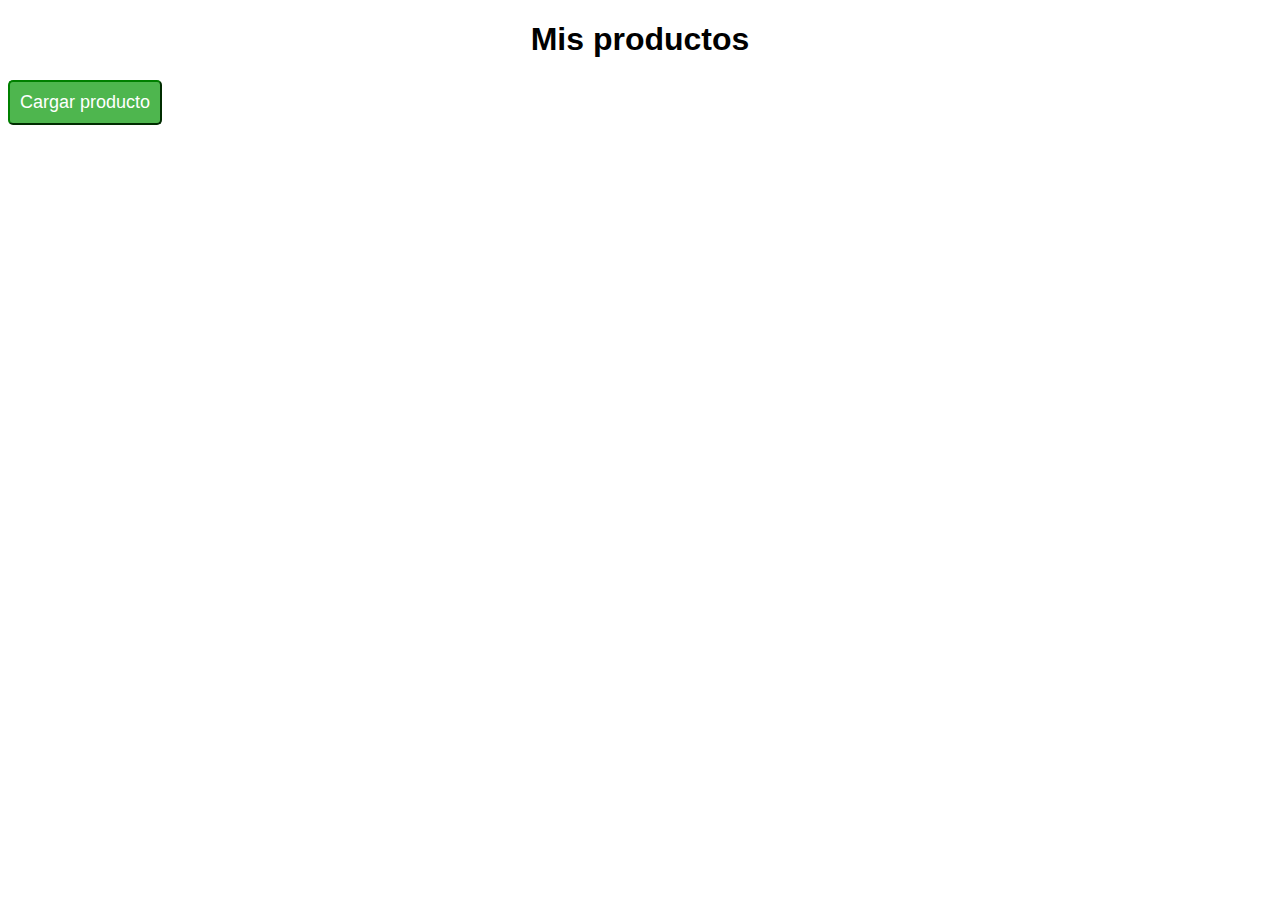
<file: CRUD/index.html>
<!DOCTYPE html>
<html lang="en">

<head>
    <meta charset="UTF-8">
    <meta http-equiv="X-UA-Compatible" content="IE=edge">
    <meta name="viewport" content="width=device-width, initial-scale=1.0">
    <title>CRUD</title>
    <link rel="stylesheet" href="style.css">
</head>

<body>
    <h1>Mis productos</h1>
    <button id="boton-cargar">Cargar producto</button>
    
    <div class="form-container">
        <form id="formulario-cargar">
            <h2>Cargar Producto</h2>
            <label for="nombre">Nombre:</label>
            <input type="text" id="cargar-nombre">
            
            <label for="imagen">Imagen:</label>
            <input type="text" id="cargar-imagen">
            
            <label for="precio">Precio:</label>
            <input type="text" id="cargar-precio">
            
            <label for="stock">Stock:</label>
            <input type="text" id="cargar-stock">
            
            <button type="submit" id="cargar-boton">Cargar producto</button>
        </form>
    </div>
    <div class="cards-container" id="cards-container"></div>

    <div class="form-container">
        <form id="formulario-modificar">
            <h2>Modificar Producto</h2>
            <label for="nombre">Nombre:</label>
            <input type="text" id="modificar-nombre">

            <label for="imagen">Imagen:</label>
            <input type="text" id="modificar-imagen">

            <label for="precio">Precio:</label>
            <input type="text" id="modificar-precio">

            <label for="stock">Stock:</label>
            <input type="text" id="modificar-stock">

            <button type="submit">Guardar</button>
        </form>
    </div>

    <script src="main.js"></script>
</body>

</html>
</file>
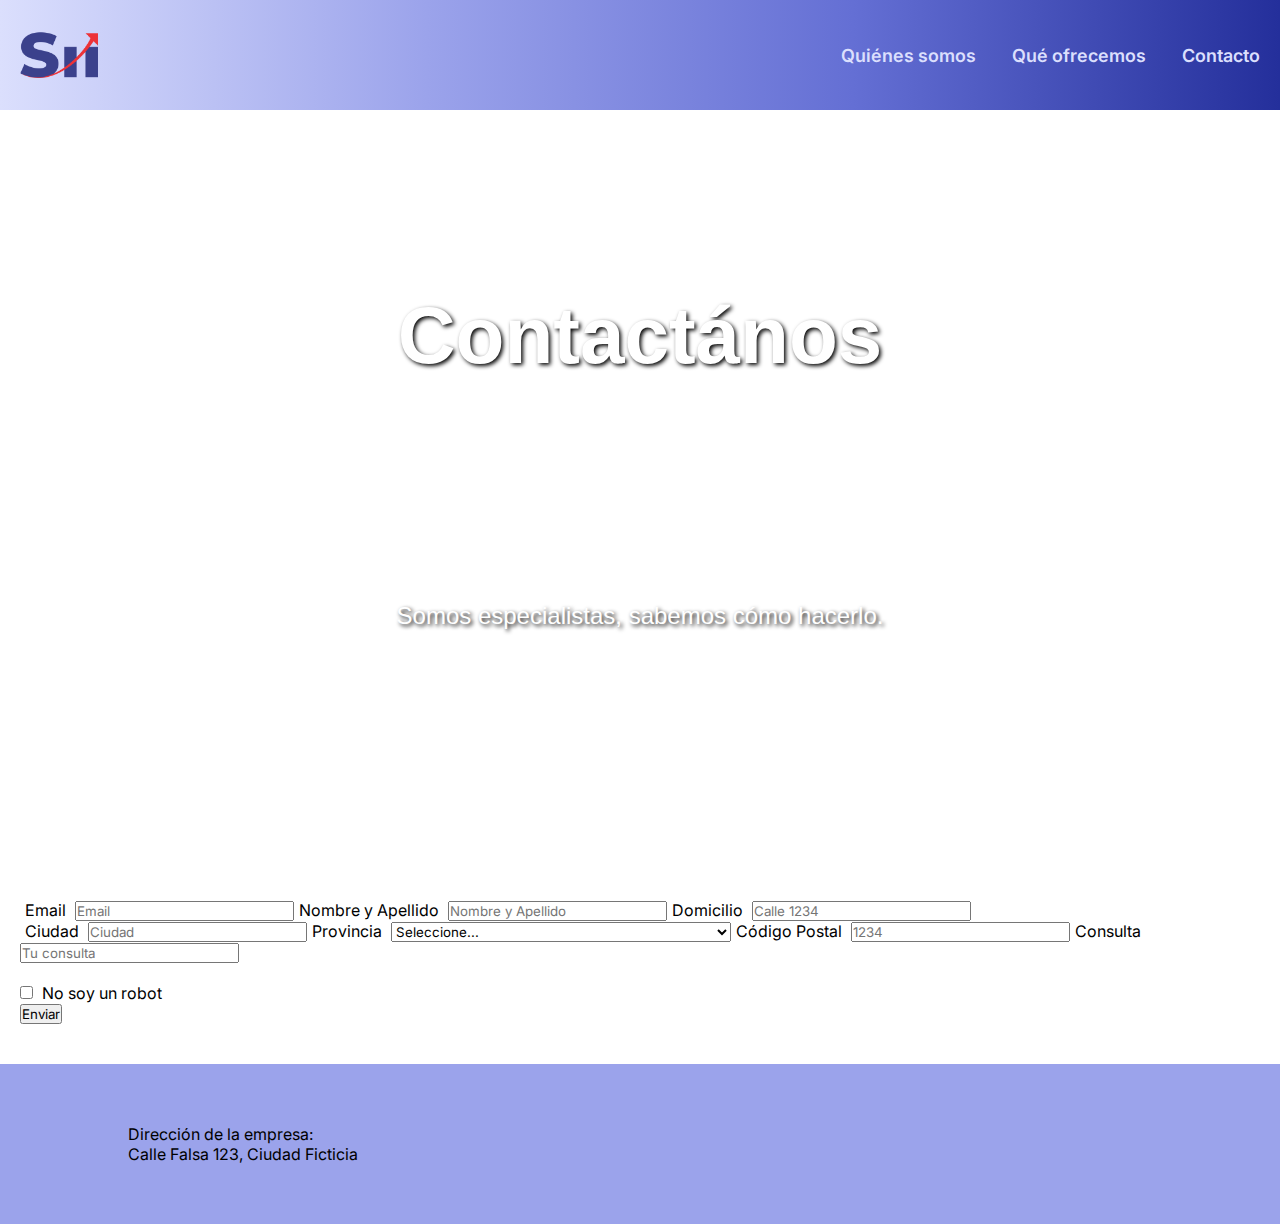
<file: TP_FrontEnd/formulario.html>
<!DOCTYPE html>
<html lang="es">

<head>
  <meta charset="UTF-8">
  <meta http-equiv="X-UA-Compatible" content="IE=edge">
  <meta name="viewport" content="width=device-width, initial-scale=1.0">
  <title>Contacto</title>
  <link rel="shortcout icon" href="./Image/SII logo.png">
  <!-- Bootstrap css -->
  <link href="https://cdn.jsdelivr.net/npm/bootstrap@5.0.2/dist/css/bootstrap.min.css" rel="stylesheet"
    integrity="sha384-EVSTQN3/azprG1Anm3QDgpJLIm9Nao0Yz1ztcQTwFspd3yD65VohhpuuCOmLASjC" crossorigin="anonymous">
  <link href="https://fonts.googleapis.com/css2?family=Roboto&display=swap" rel="stylesheet">
  <link rel="stylesheet" href="./css/estilos.css">
  <link rel="stylesheet" href="./css/formulario.css">

</head>

<body>
  <my-header></my-header>
  <section class="hero">
    <div class="hero-text animate__animated animate__fadeIn">
      <h1 class=hero01>Contactános</h1>
      <br>
      <br>
      <p class=hero1>Somos especialistas, sabemos cómo hacerlo.</p>
    </div>
  </section>
  <div class="container border mt-3 bg-light">
    <form>
      <div class="form-row">
        <div class="form-group col-md-6">
          <label for="inputEmail4">Email</label>
          <input type="email" class="form-control" id="inputEmail4" placeholder="Email">
          <p id="emailError"></p>
        </div>
        <div class="form-group col-md-6">
          <label for="inputPassword4">Nombre y Apellido</label>
          <input type="name" class="form-control" id="inputName4" placeholder="Nombre y Apellido">
          <p id="nameError"></p>
        </div>
      </div>
      <div class="form-group">
        <label for="inputAddress">Domicilio</label>
        <input type="text" class="form-control" id="inputAddress" placeholder="Calle 1234">
        <p id="addressError"></p>
      </div>
      <div class="form-row">
        <div class="form-group col-md-6">
          <label for="inputCity">Ciudad</label>
          <input type="text" class="form-control" id="inputCiudad" placeholder="Ciudad">
          <p id="inputCiudadError"></p>
        </div>
        <div class="form-group col-md-4">
          <label for="inputState">Provincia</label>
          <select id="inputState" class="form-control">
            <option selected>Seleccione...</option>
            <option>Buenos Aires</option>
            <option>Ciudad Autónoma de Buenos Aires</option>
            <option>Catamarca</option>
            <option>Chaco</option>
            <option>Chubut</option>
            <option>Córdoba</option>
            <option>Corrientes</option>
            <option>Entre Ríos</option>
            <option>Formosa</option>
            <option>Jujuy</option>
            <option>La Pampa</option>
            <option>La Rioja</option>
            <option>Mendoza</option>
            <option>Misiones</option>
            <option>Neuquén</option>
            <option>Río Negro</option>
            <option>Salta</option>
            <option>San Juan</option>
            <option>San Luis</option>
            <option>Santa Cruz</option>
            <option>Santa Fe</option>
            <option>Santiago del Estero</option>
            <option>Tierra del Fuego, Antártida e Islas del Atlántico Sur</option>
            <option>Tucumán</option>
          </select>
        </div>
        <div class="form-group col-md-2">
          <label for="inputCodigoPostal">Código Postal</label>
          <input type="text" class="form-control" id="inputCodigoPostal" placeholder="1234">
          <p id="postalCodeError"></p>
        </div>
        <div class="form-group">
          <label for="inputConsulta">Consulta</label>
          <input type="text" class="form-control" id="inputConsulta" placeholder="Tu consulta" rows="10">
          <p id="consultaError"></p>
        </div>
        <br>
        <div class="form-group">
          <div class="form-check">
            <input class="form-check-input" type="checkbox" id="gridCheck">
            <label class="form-check-label" for="gridCheck">
              No soy un robot
            </label>
          </div>
        </div>
        <button type="submit" class="btn btn-primary">Enviar</button>
        <br><br>
    </form>
  </div>
  </div>

  <script src="./js/main.js"></script>
  <script src="./js/formulario.js"></script>
  <!-- Bootstrap js -->
  <script src="https://cdn.jsdelivr.net/npm/bootstrap@5.0.2/dist/js/bootstrap.bundle.min.js"
    integrity="sha384-MrcW6ZMFYlzcLA8Nl+NtUVF0sA7MsXsP1UyJoMp4YLEuNSfAP+JcXn/tWtIaxVXM"
    crossorigin="anonymous"></script>
</body>
<my-footer></my-footer>

</html>
</file>
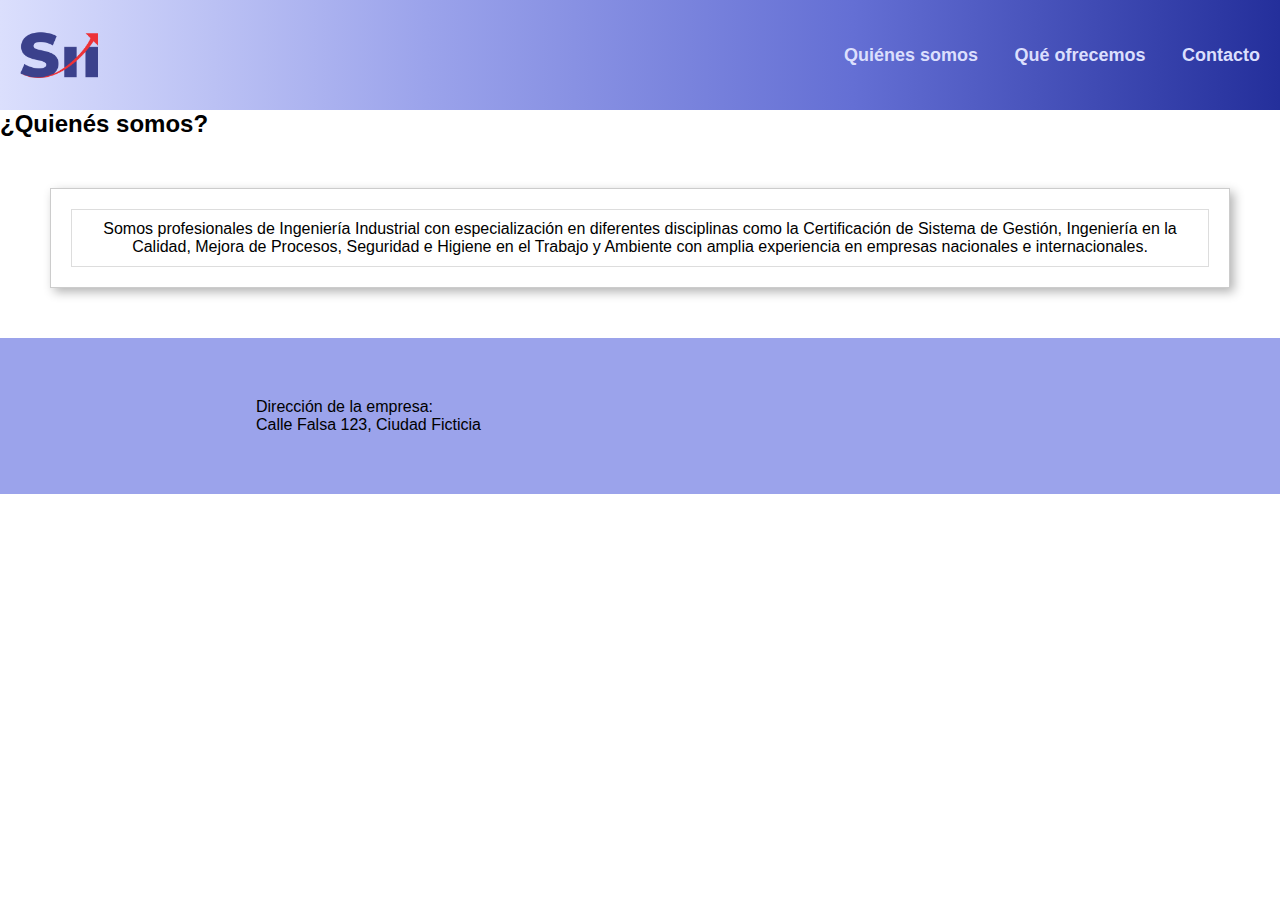
<file: TP_FrontEnd/quienesSomos.html>
<!DOCTYPE html>
<html lang="en">
<head>
    <meta charset="UTF-8">
    <meta http-equiv="X-UA-Compatible" content="IE=edge">
    <meta name="viewport" content="width=device-width, initial-scale=1.0">
    <title>Quienes somos?</title>
    <link rel="shortcout icon" href="./Image/SII logo.png">
    <link rel="stylesheet" href="./css/quienesSomos.css">
</head>
<body>
    <header>
        <div class="logo">
            <a href="index.html"><img src="./Image/SII logo.png" alt="Logo"></a>
        </div>

        <nav class="nav">
            <ul>
                <li><a href="./quienesSomos.html">Quiénes somos</a></li>
                <li><a href="./servicios.html" >Qué ofrecemos</a></li>
                <li><a href="./formulario.html">Contacto</a></li>
            </ul>
        </nav>
    </header>
    <section>
            <h2>¿Quienés somos?</h2>
        <div id="users"></div>
        <div class="text-container">
            <p>Somos profesionales de Ingeniería Industrial con especialización en diferentes disciplinas como la Certificación de Sistema de Gestión, Ingeniería en la Calidad, Mejora de Procesos, Seguridad e Higiene en el Trabajo y Ambiente con amplia experiencia en empresas nacionales e internacionales.

            </p>
        </div>
    </section>



    <footer class="fila">
        <div class=" col-6">
            <div class="direccion">
                <p>Dirección de la empresa: <br>
                    Calle Falsa 123, Ciudad Ficticia</p>
            </div>
        </div>
    </footer>
    <script src="./js/quienesSomos.js"></script>
</body>
</html>
</file>
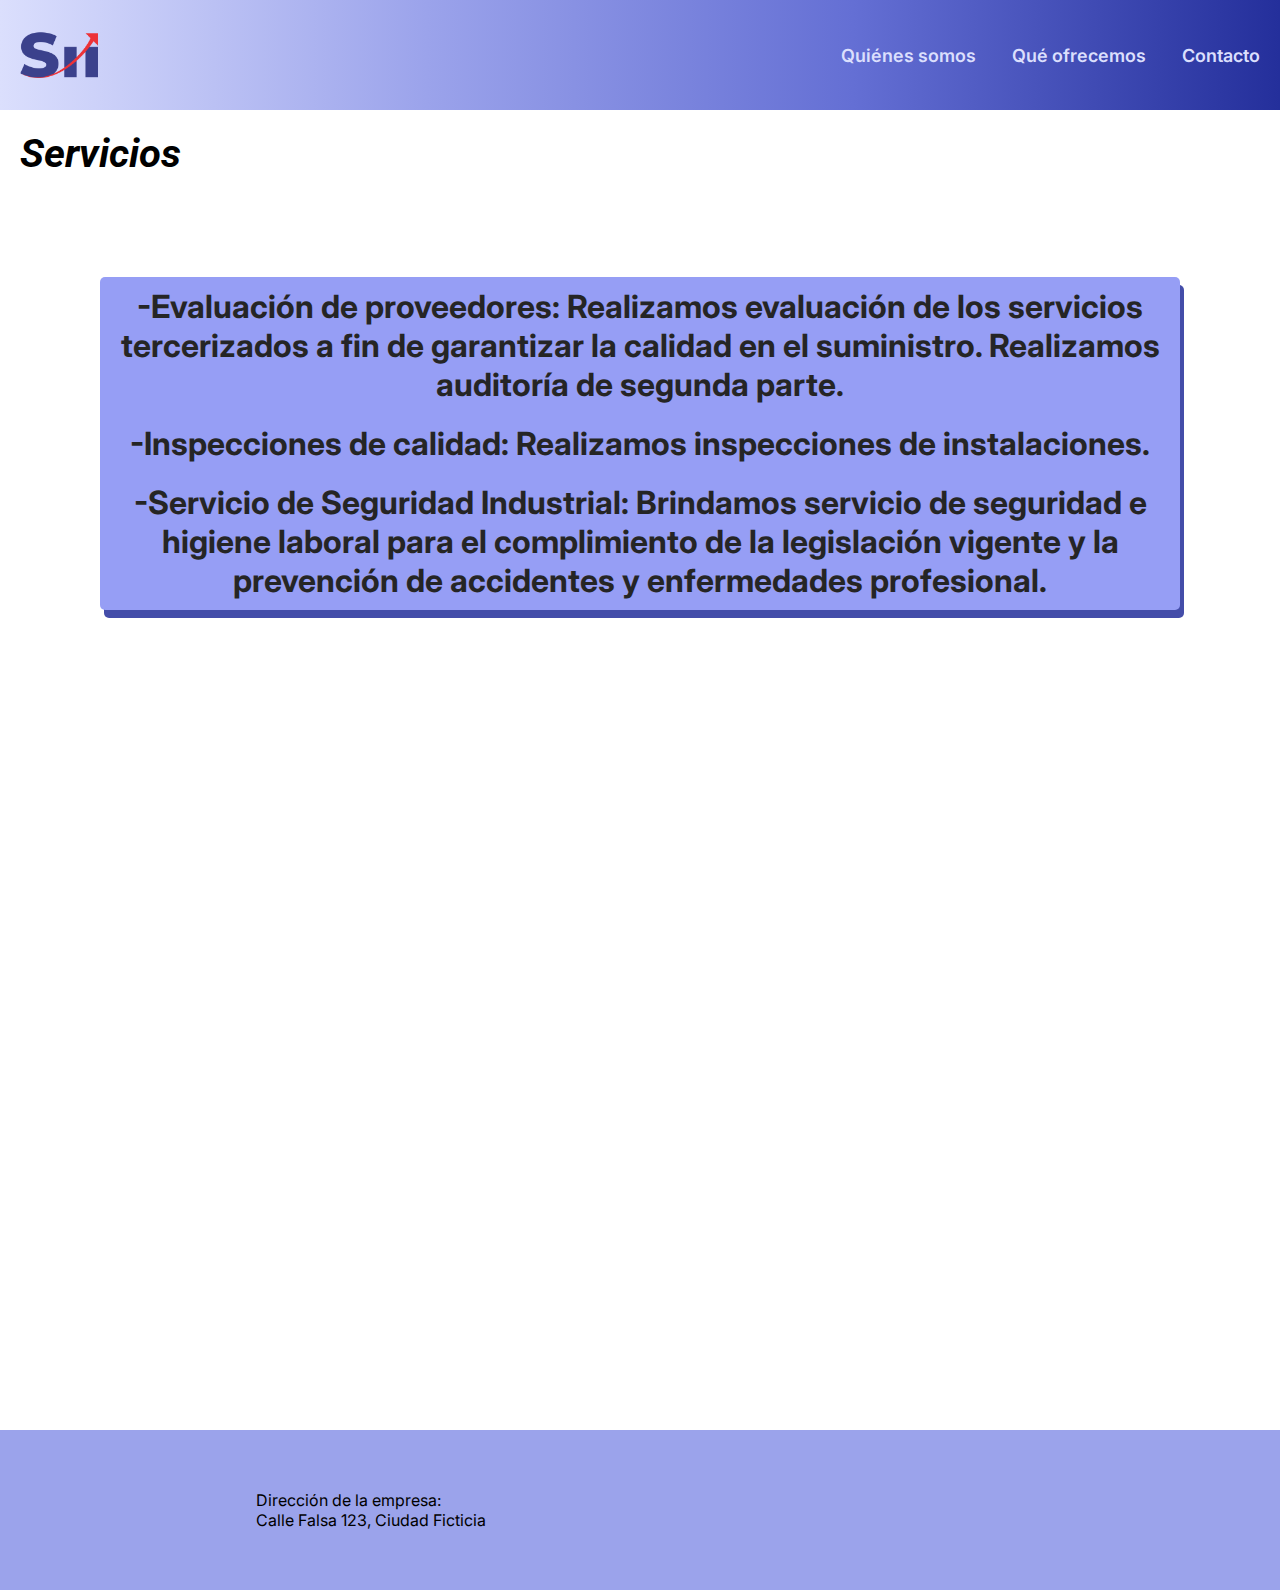
<file: TP_FrontEnd/servicios.html>
<!DOCTYPE html>
<html lang="en">

<head>
    <meta charset="UTF-8">
    <meta http-equiv="X-UA-Compatible" content="IE=edge">
    <meta name="viewport" content="width=device-width, initial-scale=1.0">
    <title>Qué ofrecemos?</title>
    <link rel="shortcout icon" href="./Image/SII logo.png">
    <link href="https://fonts.googleapis.com/css2?family=Roboto&display=swap" rel="stylesheet">
    <link rel="stylesheet" href="https://cdnjs.cloudflare.com/ajax/libs/animate.css/4.1.1/animate.min.css" />
    <link rel="stylesheet" href="./css/servicios.css">
    <link rel="stylesheet" href="https://cdnjs.cloudflare.com/ajax/libs/font-awesome/4.7.0/css/font-awesome.min.css">

</head>

<body>
    <header>
        <div class="logo">
            <a href="index.html"><img src="./Image/SII logo.png" alt="Logo"></a>
        </div>

        <nav class="nav">
            <ul>
                <li><a href="./quienesSomos.html">Quiénes somos</a></li>
                <li><a href="./servicios.html">Qué ofrecemos</a></li>
                <li><a href="./formulario.html">Contacto</a></li>
                
            </ul>
        </nav>
    </header>
    <div class="fila">

        <section class="col-lg-12 col-md-12 col-xl-12 ">
            <h2>Servicios</h2>

            <ul class="lista">
                <li>-Evaluación de proveedores: Realizamos evaluación de los servicios tercerizados a fin de garantizar
                    la calidad en el suministro. Realizamos auditoría de segunda parte.</li>
                <li>-Inspecciones de calidad: Realizamos inspecciones de instalaciones.</li>
                <li>-Servicio de Seguridad Industrial: Brindamos servicio de seguridad e higiene laboral para el
                    complimiento de la legislación vigente y la prevención de accidentes y enfermedades profesional.
                </li>
            </ul>
            <div class="card-row">
                <div class="card">
                    <a href="https://www.iso.org/home.html" target="_blanck">
                        <img src="./Image/sist_gestion.jpg" alt="Imagen" class="card-img">
                        <div class="card-content">
                            <h3 class="card-title">Certificación de Sistema de Gestión.</h3>
                            <p class="card-text">Consultoría para que las organizaciones certifiquen
                                sus sistemas. </p>
                        </div>
                    </a>
                </div>
                <div class="card">
                    <a href="https://www.iso.org/iso-9001-quality-management.html" target="_blank">
                        <img src="./Image/iso_9001_2015.png" alt="Imagen" class="card-img">
                        <div class="card-content">
                            <h3 class="card-title">ISO 9.001:2015</h3>
                            <p class="card-text">Sistema de Gestión de la calidad - Requisitos.</p>
                        </div>
                    </a>
                </div>
                <div class="card">
                    <a href="https://www.iso.org/iso-14001-environmental-management.html" target="_blank">
                        <img src="./Image/iso-14001.png" alt="Imagen" class="card-img">
                        <div class="card-content">
                            <h3 class="card-title">ISO 14.001</h3>
                            <p class="card-text">Sistema de Gestión Ambiental.</p>
                        </div>
                    </a>
                </div>
            </div>
            <div class="card-row">
                <div class="card">
                    <a href="https://www.iso.org/iso-45001-occupational-health-and-safety.html" target="_blank">
                        <img src="./Image/ISO-45001.jpg" alt="Imagen" class="card-img">
                        <div class="card-content">
                            <h3 class="card-title">ISO 45.001</h3>
                            <p class="card-text">Sistema de gestión de seguridad y salud laboral</p>
                        </div>
                    </a>
                </div>
                <div class="card">
                    <a href="https://www.iso.org/iso-13485-medical-devices.html" target="_blank">
                        <img src="./Image/iso-13485.png" alt="Imagen" class="card-img">
                        <div class="card-content">
                            <h3 class="card-title">ISO 13.485</h3>
                            <p class="card-text">Sistema de gestión de la calidad para el suministro de dispositivos
                                médicos.</p>
                        </div>
                    </a>
                </div>
                <div class="card">
                    <a href="https://www.iso.org/iso-13485-medical-devices.html" target="_blank">
                        <img src="./Image/kaizen.jpg" alt="Imagen" class="card-img">
                        <div class="card-content">
                            <h3 class="card-title">Servicio de mejora de procesos (Kaisen)</h3>
                            <p class="card-text">Contamos con especialistas en la mejora continua.</p>
                        </div>
                    </a>
                </div>
            </div>
        </section>

    </div>

    <footer class="fila">
        <div class=" col-6">
            <div class="direccion">
                <p>Dirección de la empresa: <br>
                    Calle Falsa 123, Ciudad Ficticia</p>
            </div>
        </div>
    </footer>
    </div>

    <script src="./js/servicios.js"></script>


</body>

</html>
</file>
<file: CRUD/style.css>
*{
    font-family: 'Gill Sans', 'Gill Sans MT', Calibri, 'Trebuchet MS', sans-serif;
}
h1 {
    text-align: center;
}
.card-content {
    box-shadow: 0 2px 4px rgba(0, 0, 0, 0.2); /* Agrega sombra a la tarjeta */
    margin-bottom: 10px;
    background-color: white;
  }
  
.card-buttons button {
background-color: transparent;
border: none;
cursor: pointer;
transition: transform 0.3s ease; /* Agrega una transición suave al efecto hover */
}

.card-buttons button:hover {
transform: scale(1.1); /* Cambia el tamaño del botón al hacer hover */
}

.cards-container {
    display: flex;
    flex-wrap: wrap;
    justify-content: center;
}

.card {
    text-align: center;
    border: 1px solid #ccc;
    border-radius: 8px;
    margin: 10px;
    padding: 10px;
    width: 200px;
    background-color: #aec9fc;
}


.card-image {
    width: 100%;
    height: auto;
}

.card-buttons {
    display: flex;
    justify-content: space-between;
}

.form-container {
    margin-top: 20px;
}



.modify-button img, .delete-button img{
  width: 20px;

}

#boton-cargar{
    font-size: large;
    padding: 10px;
    border-radius: 5px;
    border-color: green;
    background-color: rgb(78, 182, 78);
    color: white;
}

#boton-cargar:hover {
    background-color: rgb(113, 212, 113);
}

.form-container {
    max-width: 400px; /* Ajusta el ancho máximo del contenedor del formulario según sea necesario */
    margin: 0 auto; /* Centra el formulario horizontalmente */
  }
  
  form {
    display: flex;
    flex-direction: column;
    align-items: center;
    padding: 20px;
    background-color: #9abaf7;
    border-radius: 10px;
  }
  
  form h2 {
    margin-bottom: 20px;
  }
  
  label {
    font-weight: bold;
    margin-bottom: 5px;
  }
  
  input[type="text"] {
    width: 94%;
    padding: 10px;
    margin-bottom: 10px;
    border: 1px solid #6c82e2;
    border-radius: 5px;
  }
  
  button[type="submit"] {
    width: 100%;
    padding: 10px;
    background-color: #4caf50;
    color: #fff;
    border: none;
    border-radius: 5px;
    cursor: pointer;
  }
  
  button[type="submit"]:hover {
    background-color: #45a049;
  }


  .overlay {
    position: fixed;
    top: 0;
    left: 0;
    width: 100%;
    height: 100%;
    background-color: rgba(0, 0, 0, 0.5);
    display: flex;
    justify-content: center;
    align-items: center;
    z-index: 999;
  }
  
  #formulario-modificar {
    background-color: white;
    padding: 20px;
    border-radius: 5px;
  }
</file>
<file: TP_FrontEnd/css/estilos.css>
/* Esto son fuentes de google fonts*/
@import url('https://fonts.googleapis.com/css2?family=Inter&display=swap');
@import url('https://fonts.googleapis.com/css2?family=Inter:wght@600&display=swap');



/*Esto edita los estilos globales */
* {
    font-family: 'Inter', sans-serif;
    padding: 0;
    margin: 0;
    text-decoration: none;
    box-sizing: border-box;
}


header {
    
        display: flex;
        justify-content: space-between;
        align-items: center;
        height: 110px;
        padding: 20px;
        background: linear-gradient(to left, #242F9B, #646FD4, #9BA3EB, #DBDFFD);
    
}

.logo img {
    height: 50px;
}

.nav {
    float: right;
}

.nav ul {
    list-style: none;

}

.nav li {
    display: inline-block;
    margin-left: 2rem;
}

.nav li a {
    color: #DBDFFD;
    font-weight: 600;
    font-size: 18px;
}

.nav li a:hover {
    color: #0214b1;
}

.nav li a:active {
    color: #9BA3EB;
}


/*
de aca en adelante es el css del hero, es la imagen del puente con el tituo de servicios de ingenieria
*/

.hero {
    background-image: url("https://images.unsplash.com/photo-1556610961-2fecc5927173?ixlib=rb-4.0.3&ixid=MnwxMjA3fDB8MHxwaG90by1wYWdlfHx8fGVufDB8fHx8&auto=format&fit=crop&w=1067&q=80");
    background-size: cover;
    background-position: center;
    height: 600px;
    margin-bottom: 190px;
}

.hero-container {
    display: flex;
    flex-direction: column;
    justify-content: center;
    align-items: center;
    height: 100%;

}

/*
Este es el class que modifica el titulo del hero
*/

.hero01 {
    font-family: 'Raleway', sans-serif;
    font-size: 5rem;
    padding: 180px;
    color: #ffffff;
    text-align: center;
    text-shadow: 2px 2px 4px #000000;
}

/*
Este es el class que modifica el parrafo abajo del titulo
*/

.hero1 {
    font-family: 'Raleway', sans-serif;
    font-size: 1.5rem;
    color: #fff;
    text-align: center;
    text-shadow: 2px 2px 4px #000000;
}

.contenido {
    padding: 0 8%;
    padding-bottom: 80px;
}

/*
aca comienza el css que modifica los titulos de quienes somos, vision y mison
*/


h2 {
    font-size: 48px;
    font-style: italic;
    margin-bottom: 20px;

}

.quote {
    font-size: 24px;
    font-style: italic;
    color: #666;
    line-height: 1.6;
    margin-bottom: 30px;
    margin: 0 0 0 20px;
    padding-left: 30px;
    text-shadow: none;
    border-left: 4px solid #9BA3EB;
}

.Imagen {
    display: flex;
    justify-content: center;
    align-items: center;
}

.valores {
    width: 500px;
    height: 300px;
    object-fit: cover;

}

footer {
    padding-top: 60px;
    padding-bottom: 60px;
    background-color: #9BA3EB;
}

.direccion {
    padding-left: 20%;
}

.social-icons {
    display: flex;
    padding: 0 30px;
    padding-left: 30%;
    font-size: 35px;

}

.social-icons li {
    text-decoration: none;
    list-style: none;
    margin: 0 5%;
}

[class*="fa fa"] {
    color: #242F9B;
}

[class*="fa fa"]:hover {
    color: #DBDFFD;
}

[class*="fa fa"]:active {
    color: #141836d2;
}









/* Esto es para hacer el sistema de grid y la edicion en diferentes dispositovos*/

.contenedor {
    position: relative;
    margin: auto;
    width: 100%;
    height: auto;
}

.fila {
    position: relative;
    margin: auto;
    width: 100%;
    height: auto;
    clear: both;
    display: table;
}

[class*="col-"] {
    float: left;
    border: 0px solid black;
}

.col-12 {
    width: 100%;
}

.col-11 {
    width: 91.66666667%;
}

.col-10 {
    width: 83.33333333%;
}

.col-9 {
    width: 75%;
}

.col-8 {
    width: 66.66666667%;
}

.col-7 {
    width: 58.33333333%;
}

.col-6 {
    width: 50%;
}

.col-5 {
    width: 41.66666667%;
}

.col-4 {
    width: 33.33333333%;
}

.col-3 {
    width: 25%;
}

.col-2 {
    width: 16.66666667%
}

.col-1 {
    width: 8.33333333%;
}



/* Para dispositivos grandes tipo pc - lg */

@media (min-width:1200px) {
    .col-lg-12 {
        width: 100%;
    }

    .col-lg-11 {
        width: 91.66666667%;
    }

    .col-lg-10 {
        width: 83.33333333%;
    }

    .col-lg-9 {
        width: 75%;
    }

    .col-lg-8 {
        width: 66.66666667%;
    }

    .col-lg-7 {
        width: 58.33333333%;
    }

    .col-lg-6 {
        width: 50%;
    }

    .col-lg-5 {
        width: 41.66666667%;
    }

    .col-lg-4 {
        width: 33.33333333%;
    }

    .col-lg-3 {
        width: 25%;
    }

    .col-lg-2 {
        width: 16.66666667%
    }

    .col-lg-1 {
        width: 8.33333333%;
    }

    .paradispositivos {
        display: none;
    }
}

/* Para dispositivos medianos tipo tables - md */
@media(max-width:1199px) and (min-width:768px) {
    .col-md-12 {
        width: 100%;
    }

    .col-md-11 {
        width: 91.66666667%;
    }

    .col-md-10 {
        width: 83.33333333%;
    }

    .col-md-9 {
        width: 75%;
    }

    .col-md-8 {
        width: 66.66666667%;
    }

    .col-md-7 {
        width: 58.33333333%;
    }

    .col-md-6 {
        width: 50%;
    }

    .col-md-5 {
        width: 41.66666667%;
    }

    .col-md-4 {
        width: 33.33333333%;
    }

    .col-md-3 {
        width: 25%;
    }

    .col-md-2 {
        width: 16.66666667%
    }

    .col-md-1 {
        width: 8.33333333%;
    }

    /*
Este es el class que modifica el titulo del hero
*/

    .hero01 {
        font-family: 'Raleway', sans-serif;
        font-size: 5rem;
        padding: 9%;
        color: #ffffff;
        text-align: center;
        text-shadow: 2px 2px 4px #000000;
    }

    /*ESto modifica la vision,mision y valores en dispositivos de pantalla mediana*/

    h2 {
        font-size: 30px;
    }

    .quote {
        font-size: 20px;
    }

    .Imagen {
        display: flex;
        justify-content: center;
        align-items: center;
    }

    .valores {
        width: 200px;
        height: 200px;
        object-fit: cover;

    }

    .paradispositivos {
        display: none;
    }

}


/* Para dispositivos pequeños tipo telefonos - xs */
@media(max-width:767px) {
    .col-xs-12 {
        width: 100%;
    }

    .col-xs-11 {
        width: 91.66666667%;
    }

    .col-xs-10 {
        width: 83.33333333%;
    }

    .col-xs-9 {
        width: 75%;
    }

    .col-xs-8 {
        width: 66.66666667%;
    }

    .col-xs-7 {
        width: 58.33333333%;
    }

    .col-xs-6 {
        width: 50%;
    }

    .col-xs-5 {
        width: 41.66666667%;
    }

    .col-xs-4 {
        width: 33.33333333%;
    }

    .col-xs-3 {
        width: 25%;
    }

    .col-xs-2 {
        width: 16.66666667%
    }

    .col-xs-1 {
        width: 8.33333333%;
    }


    .hero01 {
        font-family: 'Raleway', sans-serif;
        font-size: 50px;
        padding: 19%;
        color: #ffffff;
        text-align: center;
        text-shadow: 2px 2px 4px #000000;
    }


    .hero1 {
        font-size: 20px;
    }

    /*ESto modifica la vision,mision y valores en dispositivos de pantalla pequeño*/

    h2 {
        font-size: 30px;
    }

    .quote {
        font-size: 20px;
        padding: 20px;
    }

    .Imagen {
        padding: 0 27%;
        padding-top: 7%;

    }

    .valores {
        width: 200px;
        height: 200px;
        object-fit: cover;

    }



    .paradispositivos {
        display: block;
    }

    .paradispositivos_lg {
        display: none;
    }


    /*Edicion de las redes sociales para dispositivos pequeños*/

    .social-icons {
        padding-left: 0%;
    }

    .social-icons li {
        margin: 0 5%;
    }
}


/*Boton flotante*/
.flotante {
    display: scroll;
    position: fixed;
    bottom: 30px;
    right: 40px;
}

.flotante img {
    width: 70px;
    height: 70px;
    
}

form p{
    color: red;
    font-style: oblique;
}
</file>
<file: TP_FrontEnd/css/formulario.css>
form{
    margin: 20px;
}

label{
    padding: 5px;
}
</file>
<file: TP_FrontEnd/css/quienesSomos.css>
* {
    font-family: 'Inter', sans-serif;
    padding: 0;
    margin: 0;
    text-decoration: none;
    box-sizing: border-box;
}

header {
    display: flex;
    justify-content: space-between;
    align-items: center;
    height: 110px;
    padding: 20px;
    background: linear-gradient(to left, #242F9B, #646FD4, #9BA3EB, #DBDFFD);
}

.logo img {
    height: 50px;
}

.nav {
    float: right;
}

.nav ul {
    list-style: none;

}

.nav li {
    display: inline-block;
    margin-left: 2rem;
}

.nav li a {
  color:#DBDFFD;
  font-weight: 600;
  font-size: 18px;
}

.nav li a:hover {
  color: #08179b;
}

footer {
    padding-top: 60px;
    padding-bottom: 60px;
    background-color: #9BA3EB;
    }
    
.direccion {
    padding-left: 20%;
    }

/* Estilo para los div creados */
.tarjeta {
    border: 1px solid black;
    border-radius: 10px;
    padding: 10px;
    margin: 15px 5px auto;
    display: inline-block;
    width: 210px;
    height: 250px;
    text-align: center;
    overflow: hidden;
    opacity: 0; /* Inicialmente, las tarjetas tienen una opacidad de cero */
    animation: aparecer 0.5s ease forwards; /* Inicia la animación "aparecer" cuando la tarjeta se muestra */
    
  }
.tarjeta:hover {
    transform: translateY(0); /* Desplaza el elemento hacia abajo */
  }

.tarjeta:nth-child(1) {
      animation-delay: 0.1s;
    }
    
.tarjeta:nth-child(2) {
      animation-delay: 0.4s;
    }
    
.tarjeta:nth-child(3) {
      animation-delay: 0.6s;
    }
  
.tarjeta:nth-child(4) {
      animation-delay: 0.8s;
    }
  
.tarjeta:nth-child(5) {
      animation-delay: 1s;
  
    }
  
.tarjeta:nth-child(6) {
      animation-delay: 1.2s;
    }
    
  /* Estilo para agregar la animación */
@keyframes aparecer {
    from { opacity: 0; transform: translateY(-50px); } /* Define el estado inicial de la animación */
    to { opacity: 1; transform: translateY(0); } /* Define el estado final de la animación */
  }

  
  /* Estilo para la imagen de perfil*/ 
.tarjeta img {
      border-radius: 50%;
      width: 130px;
      height: 130px;
      margin-bottom: 10px;
    }
    
  
  /* Estilo para los párrafos de información del usuario */
.tarjeta p {
    margin: 5px;
    font-size: 14px;
    font-weight: bold;
    height: 30px;
    overflow: hidden; 
  }

#users {
    display: flex;
    flex-wrap: wrap;
    justify-content: center;
    align-items: center;
    
  }


.text-container{
    border: 1px solid #ccc; /* agregar borde */
    box-shadow: 4px 4px 10px rgba(0,0,0,0.3); /* agregar sombra */
    margin: 50px;
    padding: 10px;
    text-align: center;
}

.text-container * {
    border: 1px solid #ddd;
    margin: 10px; 
    padding: 10px;
  }
</file>
<file: TP_FrontEnd/css/servicios.css>
@import url('https://fonts.googleapis.com/css2?family=Inter&display=swap');
@import url('https://fonts.googleapis.com/css2?family=Inter:wght@600&display=swap');

* {
    font-family: 'Inter', sans-serif;
    padding: 0;
    margin: 0;
    text-decoration: none;
    box-sizing: border-box;
}

header {
    display: flex;
    justify-content: space-between;
    align-items: center;
    height: 110px;
    padding: 20px;
    background: linear-gradient(to left, #242F9B, #646FD4, #9BA3EB, #DBDFFD);
}

.logo img {
    height: 50px;
}

.nav {
    float: right;
}

.nav ul {
    list-style: none;

}

.nav li {
    display: inline-block;
    margin-left: 2rem;
}

.nav li a {
  color:#DBDFFD;
  font-weight: 600;
  font-size: 18px;
}

.nav li a:hover {
  color: #08179b;
}

  
  
.fila {
    margin: auto;
    width: 100%;
    height: auto;
    clear: both;
    display: table;
  }
  
  /*titulo y animacion del titulo con el keyframe*/
  h2 {
    animation: scroll 5s ease-in-out infinite;
    font-family: 'Roboto', sans-serif;
    font-size: 40px;
    font-style: italic;
    margin: 20px;
  }
  
  @keyframes scroll {
    0% {
      transform: translateY(0);
    }
    50% {
      transform: translateY(-20px);
    }
    100% {
      transform: translateY(0);
    }
  }

  
  /*tarjetas de servicio*/
  .card-row {
    display: flex;
    flex-wrap: wrap;
    justify-content:center;
  }

.card {
    background-color: #fff;
    border: 2px solid #0069d9  ;
    border-radius: 5px;
    box-shadow: 0 4px 8px #007bff ;
    display: flex;
    flex-direction: column;
    margin: 20px;
    overflow: hidden;
    width: 20%;
    height: 320px;
    text-align: center;
    position: relative;
    opacity: 0;
    transform: translateX(-100%);
    transition: opacity 0.5s ease-out, transform 1s ease-out;
  }

  
.card.animate {
    opacity: 1;
    transform: translateX(0);
  }

.card-img {
    width: 100%;
    height: 150px;
    object-fit: cover;
  }

.card-content {
  position: absolute;
  bottom: 0;
  left: 0;
  right: 0;
  padding: 20px;
  background-color: rgba(255, 255, 255, 0.9);
  transform: translateY(100%);
  transition: transform 0.3s ease-in-out;
}

.card-title {
  margin-top: 0;
  margin-bottom: 10px;
  font-size: 1.2rem;
}

.card-text {
    color: #565656;
    font-size: 16px;
    line-height: 1.5;
    margin: 0px;
}

.card-btn {
    background-color: #007bff;
    border: none;
    border-radius: 5px;
    color: #fff;
    cursor: pointer;
    font-size: 16px;
    padding: 10px 20px;
    text-align: center;
    text-decoration: none;
}

.card-btn:hover {
    background-color: #0069d9;
}

.card:hover {
    transform: translateY(0);
    transform: scale(1.05);
    transition: all 0.3s ease-in-out;
  }

.card-content {
    transform: translateY(0);
  }

/* estilos de la ul*/
.lista {
    background-color: #848ef4;
    border: 10px #08179b;
    border-radius: 5px;
    box-shadow: 4px 8px #242F9B;
    text-align: center;
    font-size: 200%;
    font-weight: bold;
    list-style: none;
    padding: 0;
    margin: 100px;
    opacity: 0.85;
  }
  
.lista li {
    padding: 10px;
    opacity: 0;
    transform: translateY(20px);
    transition: opacity 0.3s ease-out, transform 0.3s ease-out;
  }
  
.lista li:nth-child(1) {
    transition-delay: 0.2s;
  }
  
.lista li:nth-child(2) {
    transition-delay: 1s;
  }
  
.lista li:nth-child(3) {
    transition-delay: 2s;
  }
  
.lista li.animate {
    opacity: 1;
    transform: translateY(0);
  }
  
footer {
    padding-top: 60px;
    padding-bottom: 60px;
    background-color: #9BA3EB;
    }
    
.direccion {
    padding-left: 20%;
    }
</file>
